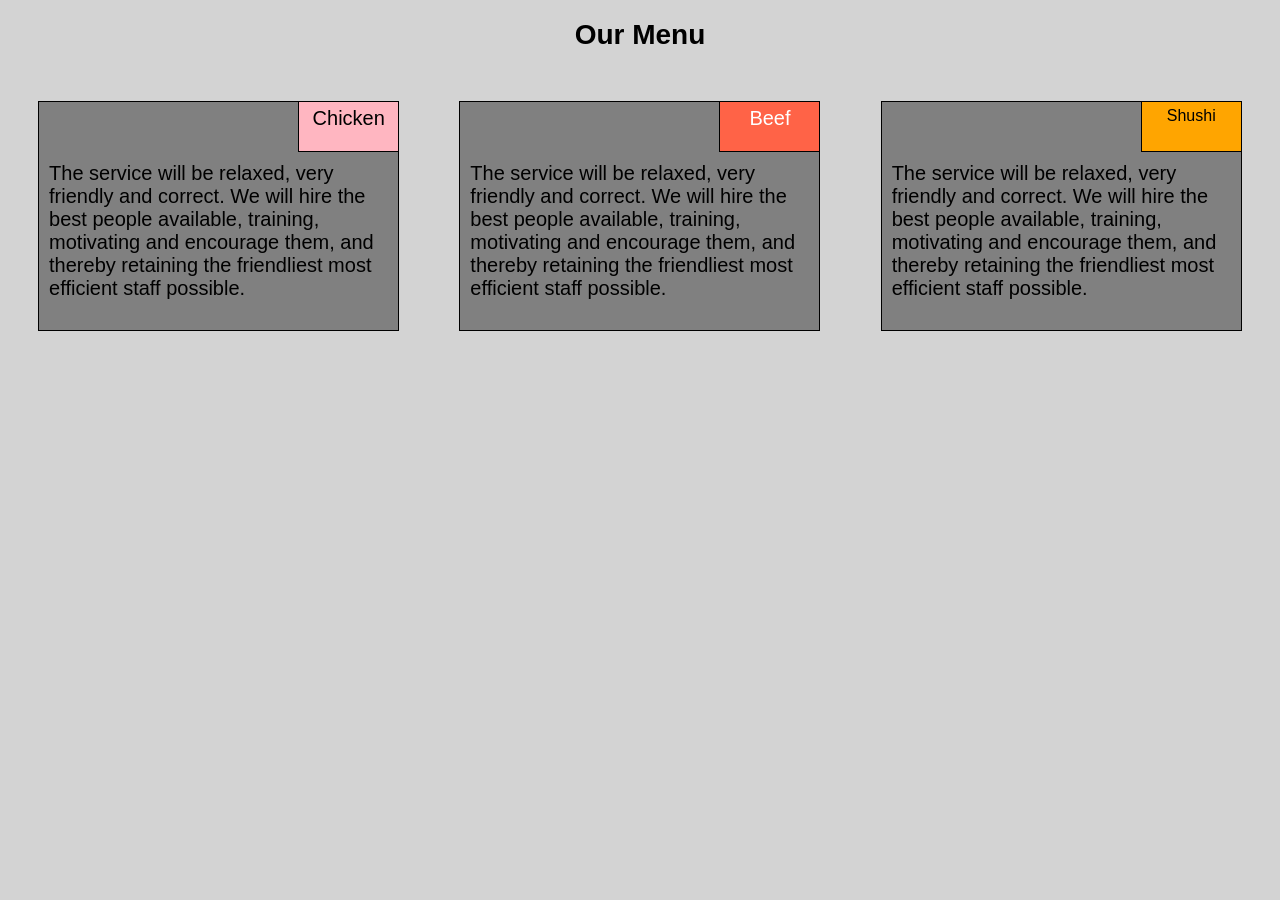
<file: mod2_sol/index.html>
<!DOCTYPE html>
<html>
<head>
<meta charset="utf-8">
<meta name="viewport" content="width=device-width, initial-scale=1">
<title>Assignment Solution For Module 2</title>
<link rel="stylesheet" href="css/css.css">
</head>
<body>
<h1>Our Menu</h1>

<div class="row">
  <div class="container col-lg-4 col-md-6 col-sm-12">
    <section>
      <p id="p1">Chicken</p>
        <p class="xyz">The service will be relaxed, very friendly and correct. We will hire the best people available, training, motivating and encourage them, and thereby retaining the friendliest most efficient staff possible.</p>
      </section></div>
  <div class="container col-lg-4 col-md-6 col-sm-12">
    <section><p id="p2">Beef</p>
      <p class="xyz">The service will be relaxed, very friendly and correct. We will hire the best people available, training, motivating and encourage them, and thereby retaining the friendliest most efficient staff possible.</p>
    </section>
  </div>
  <div class="container col-lg-4 col-md-6 col-sm-12">
    <section>
      <p id="p3">Shushi</p>
      <p class="xyz">The service will be relaxed, very friendly and correct. We will hire the best people available, training, motivating and encourage them, and thereby retaining the friendliest most efficient staff possible.</p>
      </section>
    </div>
</div>

</body>
</html>
</file>
<file: mod2_sol/css/css.css>
* {
  box-sizing: border-box;
}

body{
  background-color: lightgrey;
  font-family: "Comic Sans MS", cursive, sans-serif;
}

h1{
  font-size: 175%;
  text-align: center;
  font-family: "Comic Sans MS", cursive, sans-serif;
  font-style: bold;
  margin-bottom: 15px;
}

section {
  border: 1px solid black;
  background-color: grey;
  width: 90%;
  height: auto;
  margin: auto;
  margin-top: 15px;
  font-family: "Comic Sans MS", cursive, sans-serif;
  color: black;
  position: relative;
  overflow: auto;
}

.container {
  border: none;
  margin-left: auto;
  margin-right: auto;
  margin-top: 10px;
  margin-bottom: 10px;
  padding: 10px;
}

.xyz{
  clear: right;
  font-size: 20px;
  padding: 10px;
}

section.para{
  clear: right;
}

#p1{
  margin:0px;
  background-color: lightpink;
  width:100px;
  height: 50px;
  float: right;
  border-bottom: 1px solid black;
  font-size: 125%;
  font-style: bold;
  padding: 5px;
  text-align: center;
  border-left: 1px solid black;
  color: black;
  clear:right;

}

#p2{
  margin:0px;
  background-color: tomato;
  width:100px;
  height: 50px;
  float: right;
  border-bottom: 1px solid black;
  font-size: 125%;
  font-style: bold;
  text-align: center;
  padding: 5px;
  border-left: 1px solid black; 
  color: white;
}

#p3{
  margin:0px;
  background-color: orange;
  width:100px;
  height: 50px;
  color: black;
  padding: 5px;
  float: right;
  border-bottom:1px solid black;
  font-size: 125%px;
  font-style: bold;
  text-align: center;
  border-left: 1px solid black; 
}

.row {
  width: 100%;
}



/* Desktop view */

@media (min-width: 992px) {
  .col-lg-1, .col-lg-2, .col-lg-3, .col-lg-4, .col-lg-5, .col-lg-6, .col-lg-7, .col-lg-8, .col-lg-9, .col-lg-10, .col-lg-11, .col-lg-12 {
    float: left;
  }

  .col-lg-1 {
    width: 8.33%;
  }
  .col-lg-2 {
    width: 16.66%;
  }
  .col-lg-3 {
    width: 25%;
  }
  .col-lg-4 {
    width: 33.33%;
  }
  .col-lg-5 {
    width: 41.66%;
  }
  .col-lg-6 {
    width: 50%;
  }
  .col-lg-7 {
    width: 58.33%;
  }
  .col-lg-8 {
    width: 66.66%;
  }
  .col-lg-9 {
    width: 74.99%;
  }
  .col-lg-10 {
    width: 83.33%;
  }
  .col-lg-11 {
    width: 91.66%;
  }
  .col-lg-12 {
    width: 100%;
  }

}

/* Tablet view */

@media (min-width: 768px) and (max-width: 991px) {
  .col-md-1, .col-md-2, .col-md-3, .col-md-4, .col-md-5, .col-md-6, .col-md-7, .col-md-8, .col-md-9, .col-md-10, .col-md-11, .col-md-12 {
    float: left;
  }

  .col-md-1 {
    width: 8.33%;
  }
  .col-md-2 {
    width: 16.66%;
  }
  .col-md-3 {
    width: 25%;
  }
  .col-md-4 {
    width: 33.33%;
  }
  .col-md-5 {
    width: 41.66%;
  }
  .col-md-6 {
    width: 50%;
  }
  .col-md-7 {
    width: 58.33%;
  }
  .col-md-8 {
    width: 66.66%;
  }
  .col-md-9 {
    width: 74.99%;
  }
  .col-md-10 {
    width: 83.33%;
  }
  .col-md-11 {
    width: 91.66%;
  }
  .col-md-12 {
    width: 100%;
  }
}

/* Mobile view */

@media (max-width: 768px) {
  .col-sm-1, .col-sm-2, .col-sm-3, .col-sm-4, .col-sm-5, .col-sm-6, .col-sm-7, .col-sm-8, .col-sm-9, .col-sm-10, .col-sm-11, .col-sm-12 {
  float: left;
  }

  .col-sm-1 {
    width: 8.33%;
  }
  .col-sm-2 {
    width: 16.66%;
  }
  .col-sm-3 {
    width: 25%;
  }
  .col-sm-4 {
    width: 33.33%;
  }
  .col-sm-5 {
    width: 41.66%;
  }
  .col-sm-6 {
    width: 50%;
  }
  .col-sm-7 {
    width: 58.33%;
  }
  .col-sm-8 {
    width: 66.66%;
  }
  .col-sm-9 {
    width: 74.99%;
  }
  .col-sm-10 {
    width: 83.33%;
  }
  .col-sm-11 {
    width: 91.66%;
  }
  .col-sm-12 {
    width: 100%;
  }
}
</file>
